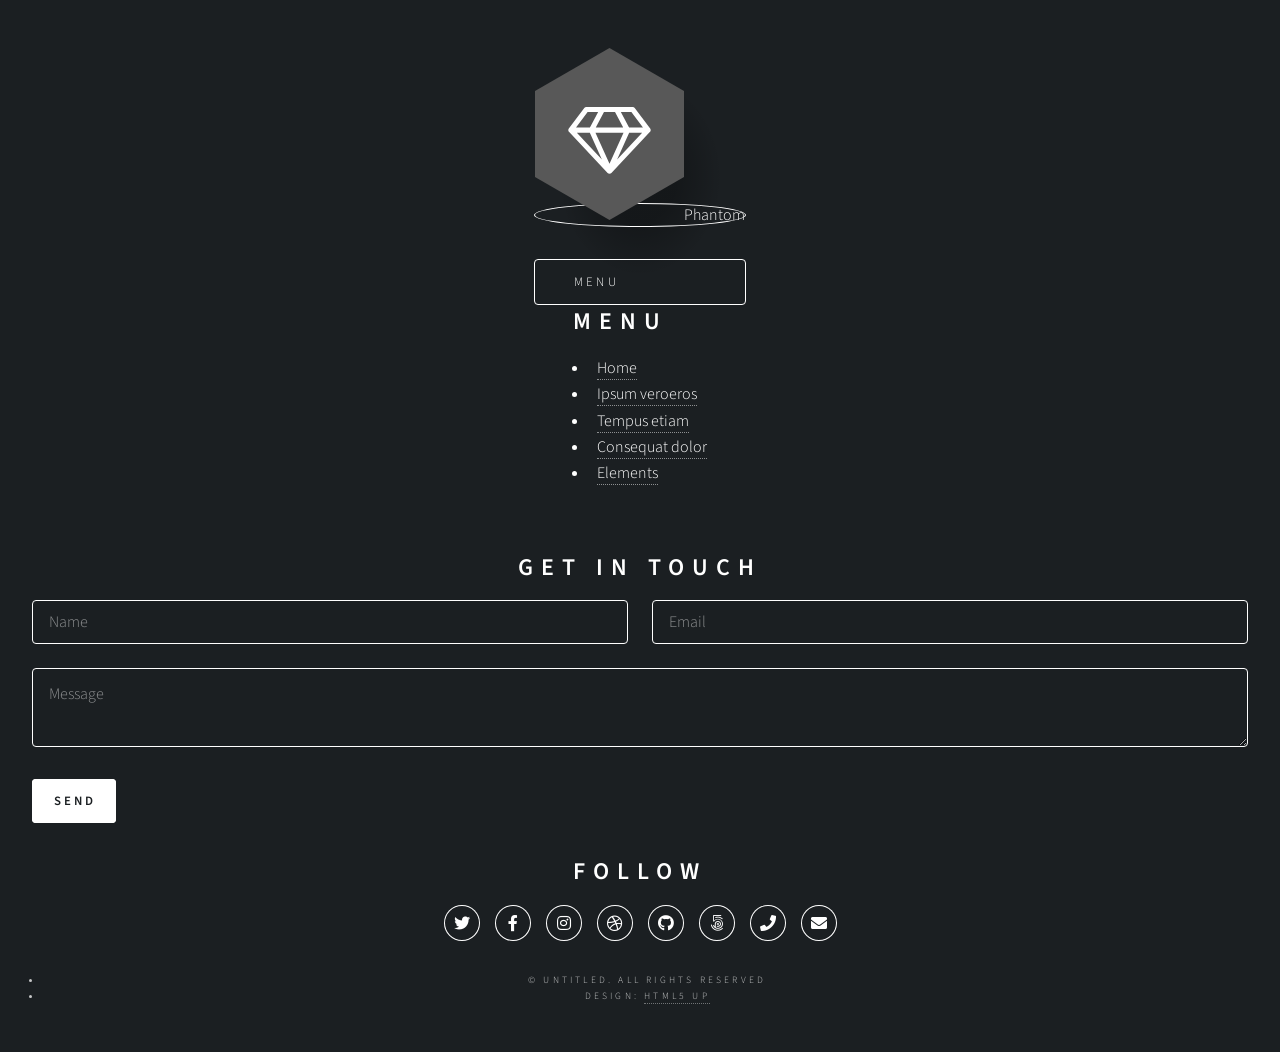
<file: elements.html>
<!DOCTYPE HTML>
<!--
	Phantom by HTML5 UP
	html5up.net | @ajlkn
	Free for personal and commercial use under the CCA 3.0 license (html5up.net/license)
-->
<html>
	<head>
		<title>Elements - Phantom by HTML5 UP</title>
		<meta charset="utf-8" />
		<meta name="viewport" content="width=device-width, initial-scale=1, user-scalable=no" />
		<link rel="stylesheet" href="assets/css/main.css" />
		<noscript><link rel="stylesheet" href="assets/css/noscript.css" /></noscript>
	</head>
	<body class="is-preload">
		<!-- Wrapper -->
			<div id="wrapper">

				<!-- Header -->
					<header id="header">
						<div class="inner">

							<!-- Logo -->
								<a href="index.html" class="logo">
									<span class="symbol"><img src="images/logo.svg" alt="" /></span><span class="title">Phantom</span>
								</a>

							<!-- Nav -->
								<nav>
									<ul>
										<li><a href="#menu">Menu</a></li>
									</ul>
								</nav>

						</div>
					</header>

				<!-- Menu -->
					<nav id="menu">
						<h2>Menu</h2>
						<ul>
							<li><a href="index.html">Home</a></li>
							<li><a href="generic.html">Ipsum veroeros</a></li>
							<li><a href="generic.html">Tempus etiam</a></li>
							<li><a href="generic.html">Consequat dolor</a></li>
							<li><a href="elements.html">Elements</a></li>
						</ul>
					</nav>

				<!-- Main -->
					<div id="main">
						<div class="inner">
							<h1>Elements</h1>

							<!-- Text -->
								<section>
									<h2>Text</h2>
									<p>This is <b>bold</b> and this is <strong>strong</strong>. This is <i>italic</i> and this is <em>emphasized</em>.
									This is <sup>superscript</sup> text and this is <sub>subscript</sub> text.
									This is <u>underlined</u> and this is code: <code>for (;;) { ... }</code>. Finally, <a href="#">this is a link</a>.</p>
									<hr />
									<p>Nunc lacinia ante nunc ac lobortis. Interdum adipiscing gravida odio porttitor sem non mi integer non faucibus ornare mi ut ante amet placerat aliquet. Volutpat eu sed ante lacinia sapien lorem accumsan varius montes viverra nibh in adipiscing blandit tempus accumsan.</p>
									<hr />
									<h2>Heading Level 2</h2>
									<h3>Heading Level 3</h3>
									<h4>Heading Level 4</h4>
									<hr />
									<h3>Blockquote</h3>
									<blockquote>Fringilla nisl. Donec accumsan interdum nisi, quis tincidunt felis sagittis eget tempus euismod. Vestibulum ante ipsum primis in faucibus vestibulum. Blandit adipiscing eu felis iaculis volutpat ac adipiscing accumsan faucibus. Vestibulum ante ipsum primis in faucibus lorem ipsum dolor sit amet nullam adipiscing eu felis.</blockquote>
									<h3>Preformatted</h3>
									<pre><code>i = 0;

while (!deck.isInOrder()) {
    print 'Iteration ' + i;
    deck.shuffle();
    i++;
}

print 'It took ' + i + ' iterations to sort the deck.';</code></pre>
								</section>

							<!-- Lists -->
								<section>
									<h2>Lists</h2>
									<div class="row">
										<div class="col-6 col-12-medium">
											<h3>Unordered</h3>
											<ul>
												<li>Dolor pulvinar etiam.</li>
												<li>Sagittis adipiscing.</li>
												<li>Felis enim feugiat.</li>
											</ul>
											<h3>Alternate</h3>
											<ul class="alt">
												<li>Dolor pulvinar etiam.</li>
												<li>Sagittis adipiscing.</li>
												<li>Felis enim feugiat.</li>
											</ul>
										</div>
										<div class="col-6 col-12-medium">
											<h3>Ordered</h3>
											<ol>
												<li>Dolor pulvinar etiam.</li>
												<li>Etiam vel felis viverra.</li>
												<li>Felis enim feugiat.</li>
												<li>Dolor pulvinar etiam.</li>
												<li>Etiam vel felis lorem.</li>
												<li>Felis enim et feugiat.</li>
											</ol>
											<h3>Icons</h3>
											<ul class="icons">
												<li><a href="#" class="icon brands style1 fa-twitter"><span class="label">Twitter</span></a></li>
												<li><a href="#" class="icon brands style1 fa-facebook-f"><span class="label">Facebook</span></a></li>
												<li><a href="#" class="icon brands style1 fa-instagram"><span class="label">Instagram</span></a></li>
												<li><a href="#" class="icon brands style1 fa-github"><span class="label">Github</span></a></li>
											</ul>
											<ul class="icons">
												<li><a href="#" class="icon brands style2 fa-twitter"><span class="label">Twitter</span></a></li>
												<li><a href="#" class="icon brands style2 fa-facebook-f"><span class="label">Facebook</span></a></li>
												<li><a href="#" class="icon brands style2 fa-instagram"><span class="label">Instagram</span></a></li>
												<li><a href="#" class="icon brands style2 fa-github"><span class="label">Github</span></a></li>
											</ul>
										</div>
									</div>
									<h2>Actions</h2>
									<div class="row">
										<div class="col-6 col-12-medium">
											<ul class="actions">
												<li><a href="#" class="button primary">Default</a></li>
												<li><a href="#" class="button">Default</a></li>
											</ul>
											<ul class="actions small">
												<li><a href="#" class="button primary small">Small</a></li>
												<li><a href="#" class="button small">Small</a></li>
											</ul>
											<ul class="actions stacked">
												<li><a href="#" class="button primary">Default</a></li>
												<li><a href="#" class="button">Default</a></li>
											</ul>
											<ul class="actions stacked">
												<li><a href="#" class="button primary small">Small</a></li>
												<li><a href="#" class="button small">Small</a></li>
											</ul>
										</div>
										<div class="col-6 col-12-medium">
											<ul class="actions stacked">
												<li><a href="#" class="button primary fit">Default</a></li>
												<li><a href="#" class="button fit">Default</a></li>
											</ul>
											<ul class="actions stacked">
												<li><a href="#" class="button primary small fit">Small</a></li>
												<li><a href="#" class="button small fit">Small</a></li>
											</ul>
										</div>
									</div>
								</section>

							<!-- Table -->
								<section>
									<h2>Table</h2>
									<h3>Default</h3>
									<div class="table-wrapper">
										<table>
											<thead>
												<tr>
													<th>Name</th>
													<th>Description</th>
													<th>Price</th>
												</tr>
											</thead>
											<tbody>
												<tr>
													<td>Item One</td>
													<td>Ante turpis integer aliquet porttitor.</td>
													<td>29.99</td>
												</tr>
												<tr>
													<td>Item Two</td>
													<td>Vis ac commodo adipiscing arcu aliquet.</td>
													<td>19.99</td>
												</tr>
												<tr>
													<td>Item Three</td>
													<td> Morbi faucibus arcu accumsan lorem.</td>
													<td>29.99</td>
												</tr>
												<tr>
													<td>Item Four</td>
													<td>Vitae integer tempus condimentum.</td>
													<td>19.99</td>
												</tr>
												<tr>
													<td>Item Five</td>
													<td>Ante turpis integer aliquet porttitor.</td>
													<td>29.99</td>
												</tr>
											</tbody>
											<tfoot>
												<tr>
													<td colspan="2"></td>
													<td>100.00</td>
												</tr>
											</tfoot>
										</table>
									</div>

									<h3>Alternate</h3>
									<div class="table-wrapper">
										<table class="alt">
											<thead>
												<tr>
													<th>Name</th>
													<th>Description</th>
													<th>Price</th>
												</tr>
											</thead>
											<tbody>
												<tr>
													<td>Item One</td>
													<td>Ante turpis integer aliquet porttitor.</td>
													<td>29.99</td>
												</tr>
												<tr>
													<td>Item Two</td>
													<td>Vis ac commodo adipiscing arcu aliquet.</td>
													<td>19.99</td>
												</tr>
												<tr>
													<td>Item Three</td>
													<td> Morbi faucibus arcu accumsan lorem.</td>
													<td>29.99</td>
												</tr>
												<tr>
													<td>Item Four</td>
													<td>Vitae integer tempus condimentum.</td>
													<td>19.99</td>
												</tr>
												<tr>
													<td>Item Five</td>
													<td>Ante turpis integer aliquet porttitor.</td>
													<td>29.99</td>
												</tr>
											</tbody>
											<tfoot>
												<tr>
													<td colspan="2"></td>
													<td>100.00</td>
												</tr>
											</tfoot>
										</table>
									</div>
								</section>

							<!-- Buttons -->
								<section>
									<h3>Buttons</h3>
									<ul class="actions">
										<li><a href="#" class="button primary">Primary</a></li>
										<li><a href="#" class="button">Default</a></li>
									</ul>
									<ul class="actions">
										<li><a href="#" class="button large">Large</a></li>
										<li><a href="#" class="button">Default</a></li>
										<li><a href="#" class="button small">Small</a></li>
									</ul>
									<ul class="actions fit">
										<li><a href="#" class="button primary fit">Fit</a></li>
										<li><a href="#" class="button fit">Fit</a></li>
										<li><a href="#" class="button fit">Fit</a></li>
									</ul>
									<ul class="actions fit small">
										<li><a href="#" class="button primary fit small">Fit + Small</a></li>
										<li><a href="#" class="button fit small">Fit + Small</a></li>
										<li><a href="#" class="button fit small">Fit + Small</a></li>
									</ul>
									<ul class="actions">
										<li><a href="#" class="button primary icon solid fa-download">Icon</a></li>
										<li><a href="#" class="button icon solid fa-upload">Icon</a></li>
										<li><a href="#" class="button icon solid fa-save">Icon</a></li>
									</ul>
									<ul class="actions">
										<li><span class="button primary disabled">Disabled</span></li>
										<li><span class="button disabled">Disabled</span></li>
									</ul>
								</section>

							<!-- Form -->
								<section>
									<h2>Form</h2>
									<form method="post" action="#">
										<div class="row gtr-uniform">
											<div class="col-6 col-12-xsmall">
												<input type="text" name="demo-name" id="demo-name" value="" placeholder="Name" />
											</div>
											<div class="col-6 col-12-xsmall">
												<input type="email" name="demo-email" id="demo-email" value="" placeholder="Email" />
											</div>
											<div class="col-12">
												<select name="demo-category" id="demo-category">
													<option value="">- Category -</option>
													<option value="1">Manufacturing</option>
													<option value="1">Shipping</option>
													<option value="1">Administration</option>
													<option value="1">Human Resources</option>
												</select>
											</div>
											<div class="col-4 col-12-small">
												<input type="radio" id="demo-priority-low" name="demo-priority" checked>
												<label for="demo-priority-low">Low</label>
											</div>
											<div class="col-4 col-12-small">
												<input type="radio" id="demo-priority-normal" name="demo-priority">
												<label for="demo-priority-normal">Normal</label>
											</div>
											<div class="col-4 col-12-small">
												<input type="radio" id="demo-priority-high" name="demo-priority">
												<label for="demo-priority-high">High</label>
											</div>
											<div class="col-6 col-12-small">
												<input type="checkbox" id="demo-copy" name="demo-copy">
												<label for="demo-copy">Email me a copy</label>
											</div>
											<div class="col-6 col-12-small">
												<input type="checkbox" id="demo-human" name="demo-human" checked>
												<label for="demo-human">Not a robot</label>
											</div>
											<div class="col-12">
												<textarea name="demo-message" id="demo-message" placeholder="Enter your message" rows="6"></textarea>
											</div>
											<div class="col-12">
												<ul class="actions">
													<li><input type="submit" value="Send Message" class="primary" /></li>
													<li><input type="reset" value="Reset" /></li>
												</ul>
											</div>
										</div>
									</form>
								</section>

							<!-- Image -->
								<section>
									<h2>Image</h2>
									<h3>Fit</h3>
									<div class="box alt">
										<div class="row gtr-uniform">
											<div class="col-12"><span class="image fit"><img src="images/pic13.jpg" alt="" /></span></div>
											<div class="col-4"><span class="image fit"><img src="images/pic01.jpg" alt="" /></span></div>
											<div class="col-4"><span class="image fit"><img src="images/pic02.jpg" alt="" /></span></div>
											<div class="col-4"><span class="image fit"><img src="images/pic03.jpg" alt="" /></span></div>
											<div class="col-4"><span class="image fit"><img src="images/pic03.jpg" alt="" /></span></div>
											<div class="col-4"><span class="image fit"><img src="images/pic01.jpg" alt="" /></span></div>
											<div class="col-4"><span class="image fit"><img src="images/pic02.jpg" alt="" /></span></div>
											<div class="col-4"><span class="image fit"><img src="images/pic02.jpg" alt="" /></span></div>
											<div class="col-4"><span class="image fit"><img src="images/pic03.jpg" alt="" /></span></div>
											<div class="col-4"><span class="image fit"><img src="images/pic01.jpg" alt="" /></span></div>
										</div>
									</div>
									<h3>Left &amp; Right</h3>
									<p><span class="image left"><img src="images/pic14.jpg" alt="" /></span>Fringilla nisl. Donec accumsan interdum nisi, quis tincidunt felis sagittis eget. tempus euismod. Vestibulum ante ipsum primis in faucibus vestibulum. Blandit adipiscing eu felis iaculis volutpat ac adipiscing accumsan eu faucibus. Integer ac pellentesque praesent tincidunt felis sagittis eget. tempus euismod. Vestibulum ante ipsum primis in faucibus vestibulum. Blandit adipiscing eu felis iaculis volutpat ac adipiscing accumsan eu faucibus. Integer ac pellentesque praesent. Donec accumsan interdum nisi, quis tincidunt felis sagittis eget. tempus euismod. Vestibulum ante ipsum primis in faucibus vestibulum. Blandit adipiscing eu felis iaculis volutpat ac adipiscing accumsan eu faucibus. Integer ac pellentesque praesent tincidunt felis sagittis eget. tempus euismod. Vestibulum ante ipsum primis in faucibus vestibulum. Blandit adipiscing eu felis iaculis volutpat ac adipiscing accumsan eu faucibus. Integer ac pellentesque praesent. Blandit adipiscing eu felis iaculis volutpat ac adipiscing accumsan eu faucibus. Integer ac pellentesque praesent tincidunt felis sagittis eget. tempus euismod. Vestibulum ante ipsum primis in faucibus vestibulum. Blandit adipiscing eu felis iaculis volutpat ac adipiscing accumsan eu faucibus. Integer ac pellentesque praesent.</p>
									<p><span class="image right"><img src="images/pic15.jpg" alt="" /></span>Fringilla nisl. Donec accumsan interdum nisi, quis tincidunt felis sagittis eget. tempus euismod. Vestibulum ante ipsum primis in faucibus vestibulum. Blandit adipiscing eu felis iaculis volutpat ac adipiscing accumsan eu faucibus. Integer ac pellentesque praesent tincidunt felis sagittis eget. tempus euismod. Vestibulum ante ipsum primis in faucibus vestibulum. Blandit adipiscing eu felis iaculis volutpat ac adipiscing accumsan eu faucibus. Integer ac pellentesque praesent. Donec accumsan interdum nisi, quis tincidunt felis sagittis eget. tempus euismod. Vestibulum ante ipsum primis in faucibus vestibulum. Blandit adipiscing eu felis iaculis volutpat ac adipiscing accumsan eu faucibus. Integer ac pellentesque praesent tincidunt felis sagittis eget. tempus euismod. Vestibulum ante ipsum primis in faucibus vestibulum. Blandit adipiscing eu felis iaculis volutpat ac adipiscing accumsan eu faucibus. Integer ac pellentesque praesent. Blandit adipiscing eu felis iaculis volutpat ac adipiscing accumsan eu faucibus. Integer ac pellentesque praesent tincidunt felis sagittis eget. tempus euismod. Vestibulum ante ipsum primis in faucibus vestibulum. Blandit adipiscing eu felis iaculis volutpat ac adipiscing accumsan eu faucibus. Integer ac pellentesque praesent.</p>
								</section>

						</div>
					</div>

				<!-- Footer -->
					<footer id="footer">
						<div class="inner">
							<section>
								<h2>Get in touch</h2>
								<form method="post" action="#">
									<div class="fields">
										<div class="field half">
											<input type="text" name="name" id="name" placeholder="Name" />
										</div>
										<div class="field half">
											<input type="email" name="email" id="email" placeholder="Email" />
										</div>
										<div class="field">
											<textarea name="message" id="message" placeholder="Message"></textarea>
										</div>
									</div>
									<ul class="actions">
										<li><input type="submit" value="Send" class="primary" /></li>
									</ul>
								</form>
							</section>
							<section>
								<h2>Follow</h2>
								<ul class="icons">
									<li><a href="#" class="icon brands style2 fa-twitter"><span class="label">Twitter</span></a></li>
									<li><a href="#" class="icon brands style2 fa-facebook-f"><span class="label">Facebook</span></a></li>
									<li><a href="#" class="icon brands style2 fa-instagram"><span class="label">Instagram</span></a></li>
									<li><a href="#" class="icon brands style2 fa-dribbble"><span class="label">Dribbble</span></a></li>
									<li><a href="#" class="icon brands style2 fa-github"><span class="label">GitHub</span></a></li>
									<li><a href="#" class="icon brands style2 fa-500px"><span class="label">500px</span></a></li>
									<li><a href="#" class="icon solid style2 fa-phone"><span class="label">Phone</span></a></li>
									<li><a href="#" class="icon solid style2 fa-envelope"><span class="label">Email</span></a></li>
								</ul>
							</section>
							<ul class="copyright">
								<li>&copy; Untitled. All rights reserved</li><li>Design: <a href="http://html5up.net">HTML5 UP</a></li>
							</ul>
						</div>
					</footer>

			</div>

		<!-- Scripts -->
			<script src="assets/js/jquery.min.js"></script>
			<script src="assets/js/browser.min.js"></script>
			<script src="assets/js/breakpoints.min.js"></script>
			<script src="assets/js/util.js"></script>
			<script src="assets/js/main.js"></script>

	</body>
</html>
</file>
<file: assets/css/noscript.css>
/*
	Dimension by HTML5 UP
	html5up.net | @ajlkn
	Free for personal and commercial use under the CCA 3.0 license (html5up.net/license)
*/

/* BG */

	body.is-preload #bg:before {
		background-color: transparent;
	}

/* Header */

	body.is-preload #header {
		-moz-filter: none;
		-webkit-filter: none;
		-ms-filter: none;
		filter: none;
	}

		body.is-preload #header > * {
			opacity: 1;
		}

		body.is-preload #header .content .inner {
			max-height: none;
			padding: 3rem 2rem;
			opacity: 1;
		}

/* Main */

	#main article {
		opacity: 1;
		margin: 4rem 0 0 0;
	}
</file>
<file: assets/css/main.css>
@import url(fontawesome-all.min.css);
@import url("https://fonts.googleapis.com/css?family=Source+Sans+Pro:300italic,600italic,300,600");

/*
	Dimension by HTML5 UP
	html5up.net | @ajlkn
	Free for personal and commercial use under the CCA 3.0 license (html5up.net/license)
*/

html, body, div, span, applet, object,
iframe, h1, h2, h3, h4, h5, h6, p, blockquote,
pre, a, abbr, acronym, address, big, cite,
code, del, dfn, em, img, ins, kbd, q, s, samp,
small, strike, strong, sub, sup, tt, var, b,
u, i, center, dl, dt, dd, ol, ul, li, fieldset,
form, label, legend, table, caption, tbody,
tfoot, thead, tr, th, td, article, aside,
canvas, details, embed, figure, figcaption,
footer, header, hgroup, menu, nav, output, ruby,
section, summary, time, mark, audio, video {
	margin: 0;
	padding: 0;
	border: 0;
	font-size: 100%;
	font: inherit;
	vertical-align: baseline;}

article, aside, details, figcaption, figure,
footer, header, hgroup, menu, nav, section {
	display: block;}

body {
	line-height: 1;
}

ol, ul {
	list-style: none;
}

blockquote, q {
	quotes: none;
}

	blockquote:before, blockquote:after, q:before, q:after {
		content: '';
		content: none;
	}

table {
	border-collapse: collapse;
	border-spacing: 0;
}

body {
	-webkit-text-size-adjust: none;
}

mark {
	background-color: transparent;
	color: inherit;
}

input::-moz-focus-inner {
	border: 0;
	padding: 0;
}

input, select, textarea {
	-moz-appearance: none;
	-webkit-appearance: none;
	-ms-appearance: none;
	appearance: none;
}

/* Basic */

	@-ms-viewport {
		width: device-width;
	}

	@media screen and (max-width: 480px) {

		html, body {
			min-width: 320px;
		}

	}

	html {
		box-sizing: border-box;
	}

	*, *:before, *:after {
		box-sizing: inherit;
	}

	body {
		background: #1b1f22;
	}

		body.is-preload *, body.is-preload *:before, body.is-preload *:after {
			-moz-animation: none !important;
			-webkit-animation: none !important;
			-ms-animation: none !important;
			animation: none !important;
			-moz-transition: none !important;
			-webkit-transition: none !important;
			-ms-transition: none !important;
			transition: none !important;
		}

/* Type */

	html {
		font-size: 16pt;
	}

		@media screen and (max-width: 1680px) {

			html {
				font-size: 12pt;
			}

		}

		@media screen and (max-width: 736px) {

			html {
				font-size: 11pt;
			}

		}

		@media screen and (max-width: 360px) {

			html {
				font-size: 10pt;
			}

		}

	body, input, select, textarea {
		color: #ffffff;
		font-family: "Source Sans Pro", sans-serif;
		font-weight: 300;
		font-size: 1rem;
		line-height: 1.65;
	}

	a {
		-moz-transition: color 0.2s ease-in-out, background-color 0.2s ease-in-out, border-bottom-color 0.2s ease-in-out;
		-webkit-transition: color 0.2s ease-in-out, background-color 0.2s ease-in-out, border-bottom-color 0.2s ease-in-out;
		-ms-transition: color 0.2s ease-in-out, background-color 0.2s ease-in-out, border-bottom-color 0.2s ease-in-out;
		transition: color 0.2s ease-in-out, background-color 0.2s ease-in-out, border-bottom-color 0.2s ease-in-out;
		border-bottom: dotted 1px rgba(255, 255, 255, 0.5);
		text-decoration: none;
		color: inherit;
	}

		a:hover {
			border-bottom-color: transparent;
		}

	strong, b {
		color: #ffffff;
		font-weight: 600;
	}

	em, i {
		font-style: italic;
	}

	p {
		margin: 0 0 2rem 0;
	}

	h1, h2, h3, h4, h5, h6 {
		color: #ffffff;
		font-weight: 600;
		line-height: 1.5;
		margin: 0 0 1rem 0;
		text-transform: uppercase;
		letter-spacing: 0.2rem;
	}

		h1 a, h2 a, h3 a, h4 a, h5 a, h6 a {
			color: inherit;
			text-decoration: none;
		}

		h1.major, h2.major, h3.major, h4.major, h5.major, h6.major {
			border-bottom: solid 1px #ffffff;
			width: -moz-max-content;
			width: -webkit-max-content;
			width: -ms-max-content;
			width: max-content;
			padding-bottom: 0.5rem;
			margin: 0 0 2rem 0;
		}

	h1 {
		font-size: 2.25rem;
		line-height: 1.3;
		letter-spacing: 0.5rem;
	}

	h2 {
		font-size: 1.5rem;
		line-height: 1.4;
		letter-spacing: 0.5rem;
	}

	h3 {
		font-size: 1rem;
	}

	h4 {
		font-size: 0.8rem;
	}

	h5 {
		font-size: 0.7rem;
	}

	h6 {
		font-size: 0.6rem;
	}

	@media screen and (max-width: 736px) {

		h1 {
			font-size: 1.75rem;
			line-height: 1.4;
		}

		h2 {
			font-size: 1.25em;
			line-height: 1.5;
		}

	}

	sub {
		font-size: 0.8rem;
		position: relative;
		top: 0.5rem;
	}

	sup {
		font-size: 0.8rem;
		position: relative;
		top: -0.5rem;
	}

	blockquote {
		border-left: solid 4px #ffffff;
		font-style: italic;
		margin: 0 0 2rem 0;
		padding: 0.5rem 0 0.5rem 2rem;
	}

	code {
		background: rgba(255, 255, 255, 0.075);
		border-radius: 4px;
		font-family: "Courier New", monospace;
		font-size: 0.9rem;
		margin: 0 0.25rem;
		padding: 0.25rem 0.65rem;
	}

	pre {
		-webkit-overflow-scrolling: touch;
		font-family: "Courier New", monospace;
		font-size: 0.9rem;
		margin: 0 0 2rem 0;
	}

		pre code {
			display: block;
			line-height: 1.75;
			padding: 1rem 1.5rem;
			overflow-x: auto;
		}

	hr {
		border: 0;
		border-bottom: solid 1px #ffffff;
		margin: 2.75rem 0;
	}

	.align-left {
		text-align: left;
	}

	.align-center {
		text-align: center;
	}

	.align-right {
		text-align: right;
	}

/* Form */

	form {
		margin: 0 0 2rem 0;
	}

		form > :last-child {
			margin-bottom: 0;
		}

		form > .fields {
			display: -moz-flex;
			display: -webkit-flex;
			display: -ms-flex;
			display: flex;
			-moz-flex-wrap: wrap;
			-webkit-flex-wrap: wrap;
			-ms-flex-wrap: wrap;
			flex-wrap: wrap;
			width: calc(100% + 3rem);
			margin: -1.5rem 0 2rem -1.5rem;
		}

			form > .fields > .field {
				-moz-flex-grow: 0;
				-webkit-flex-grow: 0;
				-ms-flex-grow: 0;
				flex-grow: 0;
				-moz-flex-shrink: 0;
				-webkit-flex-shrink: 0;
				-ms-flex-shrink: 0;
				flex-shrink: 0;
				padding: 1.5rem 0 0 1.5rem;
				width: calc(100% - 1.5rem);
			}

				form > .fields > .field.half {
					width: calc(50% - 0.75rem);
				}

				form > .fields > .field.third {
					width: calc(100%/3 - 0.5rem);
				}

				form > .fields > .field.quarter {
					width: calc(25% - 0.375rem);
				}

		@media screen and (max-width: 480px) {

			form > .fields {
				width: calc(100% + 3rem);
				margin: -1.5rem 0 2rem -1.5rem;
			}

				form > .fields > .field {
					padding: 1.5rem 0 0 1.5rem;
					width: calc(100% - 1.5rem);
				}

					form > .fields > .field.half {
						width: calc(100% - 1.5rem);
					}

					form > .fields > .field.third {
						width: calc(100% - 1.5rem);
					}

					form > .fields > .field.quarter {
						width: calc(100% - 1.5rem);
					}

		}

	label {
		color: #ffffff;
		display: block;
		font-size: 0.8rem;
		font-weight: 300;
		letter-spacing: 0.2rem;
		line-height: 1.5;
		margin: 0 0 1rem 0;
		text-transform: uppercase;
	}

	input[type="text"],
	input[type="password"],
	input[type="email"],
	input[type="tel"],
	select,
	textarea {
		-moz-appearance: none;
		-webkit-appearance: none;
		-ms-appearance: none;
		appearance: none;
		-moz-transition: border-color 0.2s ease-in-out, box-shadow 0.2s ease-in-out, background-color 0.2s ease-in-out;
		-webkit-transition: border-color 0.2s ease-in-out, box-shadow 0.2s ease-in-out, background-color 0.2s ease-in-out;
		-ms-transition: border-color 0.2s ease-in-out, box-shadow 0.2s ease-in-out, background-color 0.2s ease-in-out;
		transition: border-color 0.2s ease-in-out, box-shadow 0.2s ease-in-out, background-color 0.2s ease-in-out;
		background-color: transparent;
		border-radius: 4px;
		border: solid 1px #ffffff;
		color: inherit;
		display: block;
		outline: 0;
		padding: 0 1rem;
		text-decoration: none;
		width: 100%;
	}

		input[type="text"]:invalid,
		input[type="password"]:invalid,
		input[type="email"]:invalid,
		input[type="tel"]:invalid,
		select:invalid,
		textarea:invalid {
			box-shadow: none;
		}

		input[type="text"]:focus,
		input[type="password"]:focus,
		input[type="email"]:focus,
		input[type="tel"]:focus,
		select:focus,
		textarea:focus {
			background: rgba(255, 255, 255, 0.075);
			border-color: #ffffff;
			box-shadow: 0 0 0 1px #ffffff;
		}

	select {
		background-image: url("data:image/svg+xml;charset=utf8,%3Csvg xmlns='http://www.w3.org/2000/svg' width='40' height='40' preserveAspectRatio='none' viewBox='0 0 40 40'%3E%3Cpath d='M9.4,12.3l10.4,10.4l10.4-10.4c0.2-0.2,0.5-0.4,0.9-0.4c0.3,0,0.6,0.1,0.9,0.4l3.3,3.3c0.2,0.2,0.4,0.5,0.4,0.9 c0,0.4-0.1,0.6-0.4,0.9L20.7,31.9c-0.2,0.2-0.5,0.4-0.9,0.4c-0.3,0-0.6-0.1-0.9-0.4L4.3,17.3c-0.2-0.2-0.4-0.5-0.4-0.9 c0-0.4,0.1-0.6,0.4-0.9l3.3-3.3c0.2-0.2,0.5-0.4,0.9-0.4S9.1,12.1,9.4,12.3z' fill='%23ffffff' /%3E%3C/svg%3E");
		background-size: 1.25rem;
		background-repeat: no-repeat;
		background-position: calc(100% - 1rem) center;
		height: 2.75rem;
		padding-right: 2.75rem;
		text-overflow: ellipsis;
	}

		select option {
			color: #ffffff;
			background: #1b1f22;
		}

		select:focus::-ms-value {
			background-color: transparent;
		}

		select::-ms-expand {
			display: none;
		}

	input[type="text"],
	input[type="password"],
	input[type="email"],
	select {
		height: 2.75rem;
	}

	textarea {
		padding: 0.75rem 1rem;
	}

	input[type="checkbox"],
	input[type="radio"] {
		-moz-appearance: none;
		-webkit-appearance: none;
		-ms-appearance: none;
		appearance: none;
		display: block;
		float: left;
		margin-right: -2rem;
		opacity: 0;
		width: 1rem;
		z-index: -1;
	}

		input[type="checkbox"] + label,
		input[type="radio"] + label {
			text-decoration: none;
			-moz-user-select: none;
			-webkit-user-select: none;
			-ms-user-select: none;
			user-select: none;
			color: #ffffff;
			cursor: pointer;
			display: inline-block;
			font-size: 0.8rem;
			font-weight: 300;
			margin: 0 0 0.5rem 0;
			padding-left: 2.65rem;
			padding-right: 0.75rem;
			position: relative;
		}

			input[type="checkbox"] + label:before,
			input[type="radio"] + label:before {
				-moz-osx-font-smoothing: grayscale;
				-webkit-font-smoothing: antialiased;
				display: inline-block;
				font-style: normal;
				font-variant: normal;
				text-rendering: auto;
				line-height: 1;
				text-transform: none !important;
				font-family: 'Font Awesome 5 Free';
				font-weight: 900;
			}

			input[type="checkbox"] + label:before,
			input[type="radio"] + label:before {
				-moz-transition: border-color 0.2s ease-in-out, box-shadow 0.2s ease-in-out, background-color 0.2s ease-in-out;
				-webkit-transition: border-color 0.2s ease-in-out, box-shadow 0.2s ease-in-out, background-color 0.2s ease-in-out;
				-ms-transition: border-color 0.2s ease-in-out, box-shadow 0.2s ease-in-out, background-color 0.2s ease-in-out;
				transition: border-color 0.2s ease-in-out, box-shadow 0.2s ease-in-out, background-color 0.2s ease-in-out;
				border-radius: 4px;
				border: solid 1px #ffffff;
				content: '';
				display: inline-block;
				height: 1.65rem;
				left: 0;
				line-height: 1.65rem;
				position: absolute;
				text-align: center;
				top: -0.15rem;
				width: 1.65rem;
			}

		input[type="checkbox"]:checked + label:before,
		input[type="radio"]:checked + label:before {
			background: #ffffff !important;
			border-color: #ffffff !important;
			color: #1b1f22;
			content: '\f00c';
		}

		input[type="checkbox"]:focus + label:before,
		input[type="radio"]:focus + label:before {
			background: rgba(255, 255, 255, 0.075);
			border-color: #ffffff;
			box-shadow: 0 0 0 1px #ffffff;
		}

	input[type="checkbox"] + label:before {
		border-radius: 4px;
	}

	input[type="radio"] + label:before {
		border-radius: 100%;
	}

	::-webkit-input-placeholder {
		color: rgba(255, 255, 255, 0.5) !important;
		opacity: 1.0;
	}

	:-moz-placeholder {
		color: rgba(255, 255, 255, 0.5) !important;
		opacity: 1.0;
	}

	::-moz-placeholder {
		color: rgba(255, 255, 255, 0.5) !important;
		opacity: 1.0;
	}

	:-ms-input-placeholder {
		color: rgba(255, 255, 255, 0.5) !important;
		opacity: 1.0;
	}

	.formerize-placeholder {
		color: rgba(255, 255, 255, 0.5) !important;
		opacity: 1.0;
	}

/* Box */

	.box {
		border-radius: 4px;
		border: solid 1px #ffffff;
		margin-bottom: 2rem;
		padding: 1.5em;
	}

		.box > :last-child,
		.box > :last-child > :last-child,
		.box > :last-child > :last-child > :last-child {
			margin-bottom: 0;
		}

		.box.alt {
			border: 0;
			border-radius: 0;
			padding: 0;
		}

/* Icon */

	.icon {
		text-decoration: none;
		border-bottom: none;
		position: relative;
	}

		.icon:before {
			-moz-osx-font-smoothing: grayscale;
			-webkit-font-smoothing: antialiased;
			display: inline-block;
			font-style: normal;
			font-variant: normal;
			text-rendering: auto;
			line-height: 1;
			text-transform: none !important;
			font-family: 'Font Awesome 5 Free';
			font-weight: 400;
		}

		.icon > .label {
			display: none;
		}

		.icon:before {
			line-height: inherit;
		}

		.icon.solid:before {
			font-weight: 900;
		}

		.icon.brands:before {
			font-family: 'Font Awesome 5 Brands';
		}

/* Image */

	.image {
		border-radius: 4px;
		border: 0;
		display: inline-block;
		position: relative;
	}

		.image:before {
			pointer-events: none;
			background-image: url("../../images/overlay.png");
			background-color: rgba(19, 21, 25, 0.5);
			border-radius: 4px;
			content: '';
			display: block;
			height: 100%;
			left: 0;
			opacity: 0.5;
			position: absolute;
			top: 0;
			width: 100%;
		}

		.image img {
			border-radius: 4px;
			display: block;
		}

		.image.left, .image.right {
			max-width: 40%;
		}

			.image.left img, .image.right img {
				width: 100%;
			}

		.image.left {
			float: left;
			padding: 0 1.5em 1em 0;
			top: 0.25em;
		}

		.image.right {
			float: right;
			padding: 0 0 1em 1.5em;
			top: 0.25em;
		}

		.image.fit {
			display: block;
			margin: 0 0 2rem 0;
			width: 100%;
		}

			.image.fit img {
				width: 100%;
			}

		.image.main {
			display: block;
			margin: 2.5rem 0;
			width: 100%;
		}

			.image.main img {
				width: 100%;
			}

		@media screen and (max-width: 736px) {

			.image.main {
				margin: 2rem 0;
			}

		}

		@media screen and (max-width: 480px) {

			.image.main {
				margin: 1.5rem 0;
			}

		}

/* List */

	ol {
		list-style: decimal;
		margin: 0 0 2rem 0;
		padding-left: 1.25em;
	}

		ol li {
			padding-left: 0.25em;
		}

	ul {
		list-style: disc;
		margin: 0 0 2rem 0;
		padding-left: 1em;
	}

		ul li {
			padding-left: 0.5em;
		}

		ul.alt {
			list-style: none;
			padding-left: 0;
		}

			ul.alt li {
				border-top: solid 1px #ffffff;
				padding: 0.5em 0;
			}

				ul.alt li:first-child {
					border-top: 0;
					padding-top: 0;
				}

	dl {
		margin: 0 0 2rem 0;
	}

		dl dt {
			display: block;
			font-weight: 600;
			margin: 0 0 1rem 0;
		}

		dl dd {
			margin-left: 2rem;
		}

/* Actions */

	ul.actions {
		display: -moz-flex;
		display: -webkit-flex;
		display: -ms-flex;
		display: flex;
		cursor: default;
		list-style: none;
		margin-left: -1rem;
		padding-left: 0;
	}

		ul.actions li {
			padding: 0 0 0 1rem;
			vertical-align: middle;
		}

		ul.actions.special {
			-moz-justify-content: center;
			-webkit-justify-content: center;
			-ms-justify-content: center;
			justify-content: center;
			width: 100%;
			margin-left: 0;
		}

			ul.actions.special li:first-child {
				padding-left: 0;
			}

		ul.actions.stacked {
			-moz-flex-direction: column;
			-webkit-flex-direction: column;
			-ms-flex-direction: column;
			flex-direction: column;
			margin-left: 0;
		}

			ul.actions.stacked li {
				padding: 1.3rem 0 0 0;
			}

				ul.actions.stacked li:first-child {
					padding-top: 0;
				}

		ul.actions.fit {
			width: calc(100% + 1rem);
		}

			ul.actions.fit li {
				-moz-flex-grow: 1;
				-webkit-flex-grow: 1;
				-ms-flex-grow: 1;
				flex-grow: 1;
				-moz-flex-shrink: 1;
				-webkit-flex-shrink: 1;
				-ms-flex-shrink: 1;
				flex-shrink: 1;
				width: 100%;
			}

				ul.actions.fit li > * {
					width: 100%;
				}

			ul.actions.fit.stacked {
				width: 100%;
			}

		@media screen and (max-width: 480px) {

			ul.actions:not(.fixed) {
				-moz-flex-direction: column;
				-webkit-flex-direction: column;
				-ms-flex-direction: column;
				flex-direction: column;
				margin-left: 0;
				width: 100% !important;
			}

				ul.actions:not(.fixed) li {
					-moz-flex-grow: 1;
					-webkit-flex-grow: 1;
					-ms-flex-grow: 1;
					flex-grow: 1;
					-moz-flex-shrink: 1;
					-webkit-flex-shrink: 1;
					-ms-flex-shrink: 1;
					flex-shrink: 1;
					padding: 1rem 0 0 0;
					text-align: center;
					width: 100%;
				}

					ul.actions:not(.fixed) li > * {
						width: 100%;
					}

					ul.actions:not(.fixed) li:first-child {
						padding-top: 0;
					}

					ul.actions:not(.fixed) li input[type="submit"],
					ul.actions:not(.fixed) li input[type="reset"],
					ul.actions:not(.fixed) li input[type="button"],
					ul.actions:not(.fixed) li button,
					ul.actions:not(.fixed) li .button {
						width: 100%;
					}

						ul.actions:not(.fixed) li input[type="submit"].icon:before,
						ul.actions:not(.fixed) li input[type="reset"].icon:before,
						ul.actions:not(.fixed) li input[type="button"].icon:before,
						ul.actions:not(.fixed) li button.icon:before,
						ul.actions:not(.fixed) li .button.icon:before {
							margin-left: -0.5em;
						}

		}

/* Icons */

	ul.icons {
		cursor: default;
		list-style: none;
		padding-left: 0;
	}

		ul.icons li {
			display: inline-block;
			padding: 0 0.75em 0 0;
		}

			ul.icons li:last-child {
				padding-right: 0;
			}

			ul.icons li a {
				border-radius: 100%;
				box-shadow: inset 0 0 0 1px #ffffff;
				display: inline-block;
				height: 2.25rem;
				line-height: 2.25rem;
				text-align: center;
				width: 2.25rem;
			}

				ul.icons li a:hover {
					background-color: rgba(255, 255, 255, 0.075);
				}

				ul.icons li a:active {
					background-color: rgba(255, 255, 255, 0.175);
				}

/* Table */

	.table-wrapper {
		-webkit-overflow-scrolling: touch;
		overflow-x: auto;
	}

	table {
		margin: 0 0 2rem 0;
		width: 100%;
	}

		table tbody tr {
			border: solid 1px #ffffff;
			border-left: 0;
			border-right: 0;
		}

			table tbody tr:nth-child(2n + 1) {
				background-color: rgba(255, 255, 255, 0.075);
			}

		table td {
			padding: 0.75em 0.75em;
		}

		table th {
			color: #ffffff;
			font-size: 0.9em;
			font-weight: 600;
			padding: 0 0.75em 0.75em 0.75em;
			text-align: left;
		}

		table thead {
			border-bottom: solid 2px #ffffff;
		}

		table tfoot {
			border-top: solid 2px #ffffff;
		}

		table.alt {
			border-collapse: separate;
		}

			table.alt tbody tr td {
				border: solid 1px #ffffff;
				border-left-width: 0;
				border-top-width: 0;
			}

				table.alt tbody tr td:first-child {
					border-left-width: 1px;
				}

			table.alt tbody tr:first-child td {
				border-top-width: 1px;
			}

			table.alt thead {
				border-bottom: 0;
			}

			table.alt tfoot {
				border-top: 0;
			}


/* Pins the button to the screen */
/* Pins the button to the inside of the modal window */
/* The circular back button */
.circle-back {
    position: absolute !important;
    bottom: 0rem;
    left: -5rem; /* This negative value pushes it outside the dark box! */
    width: 3.5rem;
    height: 3.5rem;
    border-radius: 50%;
    border: 2px solid #ffffff !important;
    background-color: transparent !important;
    color: #ffffff !important;
    display: flex;
    align-items: center;
    justify-content: center;
    font-size: 1.2rem;
    text-decoration: none;
    transition: all 0.2s ease;
    z-index: 9999;
}

/* The hover effect */
.circle-back:hover {
    background-color: #ffffff !important;
    color: #242629 !important; /* Makes the arrow turn dark on hover */
    border-color: #ffffff !important;
}

/* Mobile-friendly adjustment */
@media screen and (max-width: 736px) {
    .circle-back {
        /* On phones, the dark box touches the edge of the screen, 
           so we bring the button back inside to prevent it from getting cut off */
        left: 1rem;
        bottom: 2rem;
        background-color: rgba(36, 38, 41, 0.9) !important;
    }
}



/* Button */

	input[type="submit"],
	input[type="reset"],
	input[type="button"],
	button,
	.button {
		-moz-appearance: none;
		-webkit-appearance: none;
		-ms-appearance: none;
		appearance: none;
		-moz-transition: background-color 0.2s ease-in-out, color 0.2s ease-in-out;
		-webkit-transition: background-color 0.2s ease-in-out, color 0.2s ease-in-out;
		-ms-transition: background-color 0.2s ease-in-out, color 0.2s ease-in-out;
		transition: background-color 0.2s ease-in-out, color 0.2s ease-in-out;
		background-color: transparent;
		border-radius: 4px;
		border: 0;
		box-shadow: inset 0 0 0 1px #ffffff;
		color: #ffffff !important;
		cursor: pointer;
		display: inline-block;
		font-size: 0.8rem;
		font-weight: 300;
		height: 2.75rem;
		letter-spacing: 0.2rem;
		line-height: 2.75rem;
		outline: 0;
		padding: 0 1.25rem 0 1.35rem;
		text-align: center;
		text-decoration: none;
		text-transform: uppercase;
		white-space: nowrap;
	}

		input[type="submit"]:hover,
		input[type="reset"]:hover,
		input[type="button"]:hover,
		button:hover,
		.button:hover {
			background-color: rgba(255, 255, 255, 0.075);
		}

		input[type="submit"]:active,
		input[type="reset"]:active,
		input[type="button"]:active,
		button:active,
		.button:active {
			background-color: rgba(255, 255, 255, 0.175);
		}

		input[type="submit"].icon:before,
		input[type="reset"].icon:before,
		input[type="button"].icon:before,
		button.icon:before,
		.button.icon:before {
			margin-right: 0.5em;
		}

		input[type="submit"].fit,
		input[type="reset"].fit,
		input[type="button"].fit,
		button.fit,
		.button.fit {
			width: 100%;
		}

		input[type="submit"].small,
		input[type="reset"].small,
		input[type="button"].small,
		button.small,
		.button.small {
			font-size: 0.6rem;
			height: 2.0625rem;
			line-height: 2.0625rem;
		}

		input[type="submit"].primary,
		input[type="reset"].primary,
		input[type="button"].primary,
		button.primary,
		.button.primary {
			background-color: #ffffff;
			color: #1b1f22 !important;
			font-weight: 600;
		}

		input[type="submit"].disabled, input[type="submit"]:disabled,
		input[type="reset"].disabled,
		input[type="reset"]:disabled,
		input[type="button"].disabled,
		input[type="button"]:disabled,
		button.disabled,
		button:disabled,
		.button.disabled,
		.button:disabled {
			pointer-events: none;
			cursor: default;
			opacity: 0.25;
		}

	input[type="submit"],
	input[type="reset"],
	input[type="button"],
	button {
		line-height: calc(2.75rem - 2px);
	}

/* BG */

	#bg {
		-moz-transform: scale(1.0);
		-webkit-transform: scale(1.0);
		-ms-transform: scale(1.0);
		transform: scale(1.0);
		-webkit-backface-visibility: hidden;
		position: fixed;
		top: 0;
		left: 0;
		width: 100%;
		height: 100vh;
		z-index: 1;
	}

		#bg:before, #bg:after {
			content: '';
			display: block;
			position: absolute;
			top: 0;
			left: 0;
			width: 100%;
			height: 100%;
		}

		#bg:before {
			-moz-transition: background-color 2.5s ease-in-out;
			-webkit-transition: background-color 2.5s ease-in-out;
			-ms-transition: background-color 2.5s ease-in-out;
			transition: background-color 2.5s ease-in-out;
			-moz-transition-delay: 0.75s;
			-webkit-transition-delay: 0.75s;
			-ms-transition-delay: 0.75s;
			transition-delay: 0.75s;
			background-image: linear-gradient(to top, rgba(19, 21, 25, 0.5), rgba(19, 21, 25, 0.5)), url("../../images/overlay.png");
			background-size: auto,
 256px 256px;
			background-position: center,
 center;
			background-repeat: no-repeat,
 repeat;
			z-index: 2;
		}

		#bg:after {
			-moz-transform: scale(1.125);
			-webkit-transform: scale(1.125);
			-ms-transform: scale(1.125);
			transform: scale(1.125);
			-moz-transition: -moz-transform 0.325s ease-in-out, -moz-filter 0.325s ease-in-out;
			-webkit-transition: -webkit-transform 0.325s ease-in-out, -webkit-filter 0.325s ease-in-out;
			-ms-transition: -ms-transform 0.325s ease-in-out, -ms-filter 0.325s ease-in-out;
			transition: transform 0.325s ease-in-out, filter 0.325s ease-in-out;
			background-image: url("../../images/overhead_trans_less.jpg");
			background-position: center;
			background-size: cover;
			background-repeat: no-repeat;
			z-index: 1;
		}

		body.is-article-visible #bg:after {
			-moz-transform: scale(1.0825);
			-webkit-transform: scale(1.0825);
			-ms-transform: scale(1.0825);
			transform: scale(1.0825);
			-moz-filter: blur(0.2rem);
			-webkit-filter: blur(0.2rem);
			-ms-filter: blur(0.2rem);
			filter: blur(0.2rem);
		}

		body.is-preload #bg:before {
			background-color: #000000;
		}

/* Video Container */

		.video-container {
    position: relative;
    padding-bottom: 56.25%; /* 16:9 Aspect Ratio */
    height: 0;
    overflow: hidden;
    margin-bottom: 2rem;
}
.video-container iframe {
    position: absolute;
    top: 0;
    left: 0;
    width: 100%;
    height: 100%;
}

/* Container for side-by-side images */
.image-row {
    display: flex;
    gap: 1.5rem;         /* Adds space between the two images */
    margin-bottom: 2rem; /* Keeps spacing consistent with the rest of the template */
}

/* Forces the images to share the space equally 50/50 */
.image-row .image.fit {
    flex: 1;
    margin: 0; 
}

/* On mobile phones, stack them vertically so they don't get too tiny */
@media screen and (max-width: 736px) {
    .image-row {
        flex-direction: column;
    }
}

/* Forces the images to be the exact same height and crop cleanly */
.image-row .image.fit {
    display: flex; /* Helps the container stretch */
}

.image-row .image.fit img {
    width: 100%;
    height: 100%;
    object-fit: cover; /* The magic property that crops without distorting */
    border-radius: 4px; /* Keeps the edges nicely rounded */
    
    /* Optional: You can set a fixed max-height if you don't want them getting too tall */
    /* max-height: 400px; */ 
}

/* Centers the container holding the button */
.center-wrapper {
    display: flex;
    justify-content: center;
    margin-top: 2rem; /* Adds some breathing room above the button */
    margin-bottom: 1rem;
}

/* Removes the dotted underline from the link */
a.clean-button {
    border-bottom: none !important;
    text-decoration: none !important;
}

/* Wrapper */

	#wrapper {
		display: -moz-flex;
		display: -webkit-flex;
		display: -ms-flex;
		display: flex;
		-moz-flex-direction: column;
		-webkit-flex-direction: column;
		-ms-flex-direction: column;
		flex-direction: column;
		-moz-align-items: center;
		-webkit-align-items: center;
		-ms-align-items: center;
		align-items: center;
		-moz-justify-content: space-between;
		-webkit-justify-content: space-between;
		-ms-justify-content: space-between;
		justify-content: space-between;
		position: relative;
		min-height: 100vh;
		width: 100%;
		padding: 4rem 2rem;
		z-index: 3;
	}

		#wrapper:before {
			content: '';
			display: block;
		}

		@media screen and (max-width: 1680px) {

			#wrapper {
				padding: 3rem 2rem;
			}

		}

		@media screen and (max-width: 736px) {

			#wrapper {
				padding: 2rem 1rem;
			}

		}

		@media screen and (max-width: 480px) {

			#wrapper {
				padding: 1rem;
			}

		}

/* Header */

	#header {
		display: -moz-flex;
		display: -webkit-flex;
		display: -ms-flex;
		display: flex;
		-moz-flex-direction: column;
		-webkit-flex-direction: column;
		-ms-flex-direction: column;
		flex-direction: column;
		-moz-align-items: center;
		-webkit-align-items: center;
		-ms-align-items: center;
		align-items: center;
		-moz-transition: -moz-transform 0.325s ease-in-out, -moz-filter 0.325s ease-in-out, opacity 0.325s ease-in-out;
		-webkit-transition: -webkit-transform 0.325s ease-in-out, -webkit-filter 0.325s ease-in-out, opacity 0.325s ease-in-out;
		-ms-transition: -ms-transform 0.325s ease-in-out, -ms-filter 0.325s ease-in-out, opacity 0.325s ease-in-out;
		transition: transform 0.325s ease-in-out, filter 0.325s ease-in-out, opacity 0.325s ease-in-out;
		background-image: -moz-radial-gradient(rgba(0, 0, 0, 0.25) 25%, rgba(0, 0, 0, 0) 55%);
		background-image: -webkit-radial-gradient(rgba(0, 0, 0, 0.25) 25%, rgba(0, 0, 0, 0) 55%);
		background-image: -ms-radial-gradient(rgba(0, 0, 0, 0.25) 25%, rgba(0, 0, 0, 0) 55%);
		background-image: radial-gradient(rgba(0, 0, 0, 0.25) 25%, rgba(0, 0, 0, 0) 55%);
		max-width: 100%;
		text-align: center;
	}

		#header > * {
			-moz-transition: opacity 0.325s ease-in-out;
			-webkit-transition: opacity 0.325s ease-in-out;
			-ms-transition: opacity 0.325s ease-in-out;
			transition: opacity 0.325s ease-in-out;
			position: relative;
			margin-top: 3.5rem;
		}

			#header > *:before {
				content: '';
				display: block;
				position: absolute;
				top: calc(-3.5rem - 1px);
				left: calc(50% - 1px);
				width: 1px;
				height: calc(3.5rem + 1px);
				background: #ffffff;
			}

		#header > :first-child {
			margin-top: 0;
		}

			#header > :first-child:before {
				display: none;
			}

		#header .logo {
			width: 5.5rem;
			height: 5.5rem;
			line-height: 5.5rem;
			border: solid 1px #ffffff;
			border-radius: 100%;
		}

			#header .logo .icon:before {
				font-size: 2rem;
			}

		#header .content {
			border-style: solid;
			border-color: #ffffff;
			border-top-width: 1px;
			border-bottom-width: 1px;
			max-width: 100%;
		}

			#header .content .inner {
				-moz-transition: max-height 0.75s ease, padding 0.75s ease, opacity 0.325s ease-in-out;
				-webkit-transition: max-height 0.75s ease, padding 0.75s ease, opacity 0.325s ease-in-out;
				-ms-transition: max-height 0.75s ease, padding 0.75s ease, opacity 0.325s ease-in-out;
				transition: max-height 0.75s ease, padding 0.75s ease, opacity 0.325s ease-in-out;
				-moz-transition-delay: 0.25s;
				-webkit-transition-delay: 0.25s;
				-ms-transition-delay: 0.25s;
				transition-delay: 0.25s;
				padding: 3rem 2rem;
				max-height: 40rem;
				overflow: hidden;
			}

				#header .content .inner > :last-child {
					margin-bottom: 0;
				}

			#header .content p {
				text-transform: uppercase;
				letter-spacing: 0.2rem;
				font-size: 0.8rem;
				line-height: 2;
			}

		#header nav ul {
			display: -moz-flex;
			display: -webkit-flex;
			display: -ms-flex;
			display: flex;
			margin-bottom: 0;
			list-style: none;
			padding-left: 0;
			border: solid 1px #ffffff;
			border-radius: 4px;
		}

			#header nav ul li {
				padding-left: 0;
				border-left: solid 1px #ffffff;
			}

				#header nav ul li:first-child {
					border-left: 0;
				}

				#header nav ul li a {
					display: block;
					min-width: 7.5rem;
					height: 2.75rem;
					line-height: 2.75rem;
					padding: 0 1.25rem 0 1.45rem;
					text-transform: uppercase;
					letter-spacing: 0.2rem;
					font-size: 0.8rem;
					border-bottom: 0;
				}

					#header nav ul li a:hover {
						background-color: rgba(255, 255, 255, 0.075);
					}

					#header nav ul li a:active {
						background-color: rgba(255, 255, 255, 0.175);
					}

		#header nav.use-middle:after {
			content: '';
			display: block;
			position: absolute;
			top: 0;
			left: calc(50% - 1px);
			width: 1px;
			height: 100%;
			background: #ffffff;
		}

		#header nav.use-middle ul li.is-middle {
			border-left: 0;
		}

		body.is-article-visible #header {
			-moz-transform: scale(0.95);
			-webkit-transform: scale(0.95);
			-ms-transform: scale(0.95);
			transform: scale(0.95);
			-moz-filter: blur(0.1rem);
			-webkit-filter: blur(0.1rem);
			-ms-filter: blur(0.1rem);
			filter: blur(0.1rem);
			opacity: 0;
		}

		body.is-preload #header {
			-moz-filter: blur(0.125rem);
			-webkit-filter: blur(0.125rem);
			-ms-filter: blur(0.125rem);
			filter: blur(0.125rem);
		}

			body.is-preload #header > * {
				opacity: 0;
			}

			body.is-preload #header .content .inner {
				max-height: 0;
				padding-top: 0;
				padding-bottom: 0;
				opacity: 0;
			}

		@media screen and (max-width: 980px) {

			#header .content p br {
				display: none;
			}

		}

		@media screen and (max-width: 736px) {

			#header > * {
				margin-top: 2rem;
			}

				#header > *:before {
					top: calc(-2rem - 1px);
					height: calc(2rem + 1px);
				}

			#header .logo {
				width: 4.75rem;
				height: 4.75rem;
				line-height: 4.75rem;
			}

				#header .logo .icon:before {
					font-size: 1.75rem;
				}

			#header .content .inner {
				padding: 2.5rem 1rem;
			}

			#header .content p {
				line-height: 1.875;
			}

		}

		@media screen and (max-width: 480px) {

			#header {
				padding: 1.5rem 0;
			}

				#header .content .inner {
					padding: 2.5rem 0;
				}

				#header nav ul {
					-moz-flex-direction: column;
					-webkit-flex-direction: column;
					-ms-flex-direction: column;
					flex-direction: column;
					min-width: 10rem;
					max-width: 100%;
				}

					#header nav ul li {
						border-left: 0;
						border-top: solid 1px #ffffff;
					}

						#header nav ul li:first-child {
							border-top: 0;
						}

						#header nav ul li a {
							height: 3rem;
							line-height: 3rem;
							min-width: 0;
							width: 100%;
						}

				#header nav.use-middle:after {
					display: none;
				}

		}

/* Main */

	#main {
		-moz-flex-grow: 1;
		-webkit-flex-grow: 1;
		-ms-flex-grow: 1;
		flex-grow: 1;
		-moz-flex-shrink: 1;
		-webkit-flex-shrink: 1;
		-ms-flex-shrink: 1;
		flex-shrink: 1;
		display: -moz-flex;
		display: -webkit-flex;
		display: -ms-flex;
		display: flex;
		-moz-align-items: center;
		-webkit-align-items: center;
		-ms-align-items: center;
		align-items: center;
		-moz-justify-content: center;
		-webkit-justify-content: center;
		-ms-justify-content: center;
		justify-content: center;
		-moz-flex-direction: column;
		-webkit-flex-direction: column;
		-ms-flex-direction: column;
		flex-direction: column;
		position: relative;
		max-width: 100%;
		z-index: 3;
	}

		#main article {
			-moz-transform: translateY(0.25rem);
			-webkit-transform: translateY(0.25rem);
			-ms-transform: translateY(0.25rem);
			transform: translateY(0.25rem);
			-moz-transition: opacity 0.325s ease-in-out, -moz-transform 0.325s ease-in-out;
			-webkit-transition: opacity 0.325s ease-in-out, -webkit-transform 0.325s ease-in-out;
			-ms-transition: opacity 0.325s ease-in-out, -ms-transform 0.325s ease-in-out;
			transition: opacity 0.325s ease-in-out, transform 0.325s ease-in-out;
			padding: 4.5rem 2.5rem 1.5rem 2.5rem ;
			position: relative;
			width: 40rem;
			max-width: 100%;
			background-color: rgba(27, 31, 34, 0.85);
			border-radius: 4px;
			opacity: 0;
		}

			#main article.active {
				-moz-transform: translateY(0);
				-webkit-transform: translateY(0);
				-ms-transform: translateY(0);
				transform: translateY(0);
				opacity: 1;
			}

			#main article .close {
				display: block;
				position: absolute;
				top: 0;
				right: 0;
				width: 4rem;
				height: 4rem;
				cursor: pointer;
				text-indent: 4rem;
				overflow: hidden;
				white-space: nowrap;
			}

				#main article .close:before {
					-moz-transition: background-color 0.2s ease-in-out;
					-webkit-transition: background-color 0.2s ease-in-out;
					-ms-transition: background-color 0.2s ease-in-out;
					transition: background-color 0.2s ease-in-out;
					content: '';
					display: block;
					position: absolute;
					top: 0.75rem;
					left: 0.75rem;
					width: 2.5rem;
					height: 2.5rem;
					border-radius: 100%;
					background-position: center;
					background-image: url("data:image/svg+xml;charset=utf8,%3Csvg xmlns='http://www.w3.org/2000/svg' xmlns:xlink='http://www.w3.org/1999/xlink' width='20px' height='20px' viewBox='0 0 20 20' zoomAndPan='disable'%3E%3Cstyle%3Eline %7B stroke: %23ffffff%3B stroke-width: 1%3B %7D%3C/style%3E%3Cline x1='2' y1='2' x2='18' y2='18' /%3E%3Cline x1='18' y1='2' x2='2' y2='18' /%3E%3C/svg%3E");
					background-size: 20px 20px;
					background-repeat: no-repeat;
				}

				#main article .close:hover:before {
					background-color: rgba(255, 255, 255, 0.075);
				}

				#main article .close:active:before {
					background-color: rgba(255, 255, 255, 0.175);
				}

		@media screen and (max-width: 736px) {

			#main article {
				padding: 3.5rem 2rem 0.5rem 2rem ;
			}

				#main article .close:before {
					top: 0.875rem;
					left: 0.875rem;
					width: 2.25rem;
					height: 2.25rem;
					background-size: 14px 14px;
				}

		}

		@media screen and (max-width: 480px) {

			#main article {
				padding: 3rem 1.5rem 0.5rem 1.5rem ;
			}

		}

/* Footer */

	#footer {
		-moz-transition: -moz-transform 0.325s ease-in-out, -moz-filter 0.325s ease-in-out, opacity 0.325s ease-in-out;
		-webkit-transition: -webkit-transform 0.325s ease-in-out, -webkit-filter 0.325s ease-in-out, opacity 0.325s ease-in-out;
		-ms-transition: -ms-transform 0.325s ease-in-out, -ms-filter 0.325s ease-in-out, opacity 0.325s ease-in-out;
		transition: transform 0.325s ease-in-out, filter 0.325s ease-in-out, opacity 0.325s ease-in-out;
		width: 100%;
		max-width: 100%;
		margin-top: 2rem;
		text-align: center;
	}

		#footer .copyright {
			letter-spacing: 0.2rem;
			font-size: 0.6rem;
			opacity: 0.75;
			margin-bottom: 0;
			text-transform: uppercase;
		}

		body.is-article-visible #footer {
			-moz-transform: scale(0.95);
			-webkit-transform: scale(0.95);
			-ms-transform: scale(0.95);
			transform: scale(0.95);
			-moz-filter: blur(0.1rem);
			-webkit-filter: blur(0.1rem);
			-ms-filter: blur(0.1rem);
			filter: blur(0.1rem);
			opacity: 0;
		}

		body.is-preload #footer {
			opacity: 0;
		}
</file>
